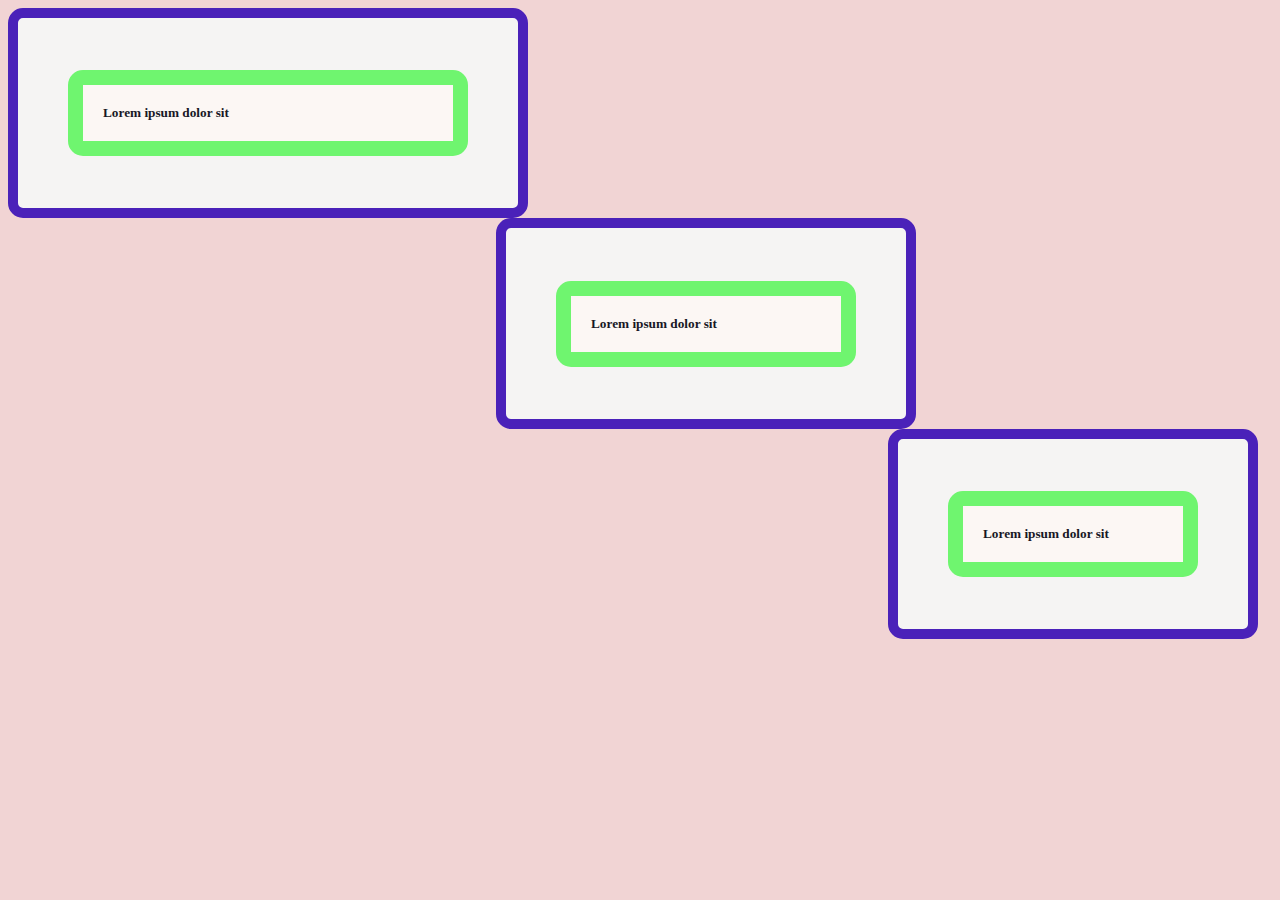
<file: Box model.html>
<!DOCTYPE html>
<html lang="en">
<head>
    <meta charset="UTF-8">
    <meta name="viewport" content="width=device-width, initial-scale=1.0">
    <title>Box Model</title>
    <Style>

    </Style>
    <link rel="stylesheet" href="style1.css">
    
    
</head>
<body>
<div class="container">
    <h5>Lorem ipsum dolor sit</h5>
</div>
<div class="container1">
        <h5>Lorem ipsum dolor sit</h5>
    </div>
        <div class="container2">
                <h5>Lorem ipsum dolor sit</h5>     

</div>
</body>
</html>
</file>
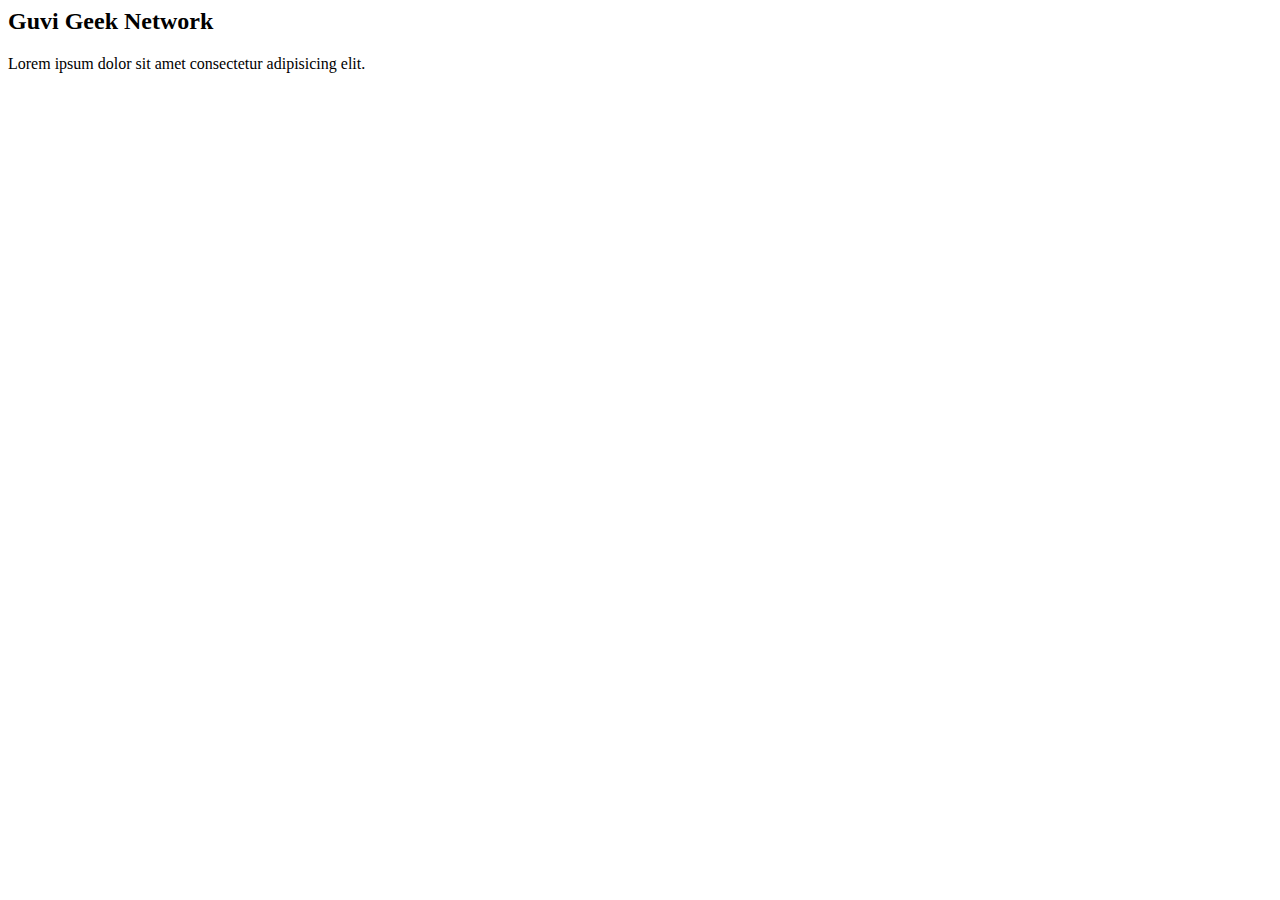
<file: Snippet1.html>
<html lang="en">
    <head>
        <title> guvi </title>
    </head>
    <h2> Guvi Geek Network </h2>
    <div>
        Lorem ipsum dolor sit amet consectetur adipisicing elit.
        <div>
            <div>
            </div>
        </body>
    </html>
</file>
<file: style1.css>
.container{
    text-align: center;
    width: 400px;
            background-color: rgb(245, 244, 243);
            padding: 30px 50px;
            border: 10px solid rgb(74, 33, 185);
            border-radius: 15px;
}

.container1{
    text-align: center;
    width: 300px;
            background-color: rgb(245, 244, 243);
            padding: 30px 50px;
            border: 10px solid rgb(74, 33, 185);
            border-radius: 15px;
            margin-top: auto;
            margin-left: 488px;
}
.container2{
    text-align: center;
    width: 250px;
    background-color: rgb(245, 244, 243);
    padding: 30px 50px;
    border: 10px solid rgb(74, 33, 185);
    border-radius: 15px;
    margin-top: 0%;
    margin-left: 880px;
}

 ul{  
    margin-top: 0%;
    list-style-type: none;
    overflow: auto;
    background-color: rgb(13, 13, 14);
}

 li a{
    float:right;
}
#name{
    float:left;
}
li a{
    display: block;
    color: white;
    text-align: center;
    padding: 5px 5px;
}
li a:hover {
    background-color:rgb(219, 213, 213) ;
}
h5{
    text-align: left;
    color: rgb(24, 23, 37);
    background-color: rgb(252, 247, 244);
            padding: 20px;
            border: 15px solid rgb(111, 245, 111);
            border-radius: 15px;
}
h6{
    color: rgb(24, 23, 37);
    background-color: rgb(252, 247, 244);
            padding: 30px;
            border: 20px solid rgb(111, 245, 111);
            border-radius: 15px;
}

body{
    text-align: center;
    background-color: rgb(241, 212, 212);
}

img{
    height: 200px;
    width: 200px;
    margin-top: 50px;
    border-radius: 50%;
    background-color: rgb(42, 42, 53);
}
.Movie-group{
    display: inline-block;
}

.Movie-name{
    margin-bottom: 0;
    
    
}

h2{
    margin-top: 30px;
    margin-bottom: 30px;
    margin-left: 20px;
    color: rgb(20, 20, 20);
    text-align: left;
}
h1{
    margin-top: 10px;
    margin-bottom: 60px;
    color: rgb(10, 10, 10);
    text-align: center;
}
h3{
    margin-top: 30px;
    margin-bottom: 20px;
    margin-left: 15px;
    margin-right: 15px;
    color: rgb(20, 20, 20);
    text-align: center;
    font-style: normal;
    font-size: smaller;


}


.about{
    
    background-color: rgb(215, 241, 143);
    font-style: normal;
    font-size: smaller;
    text-align: center;
    margin-left: auto ;
    margin-right: auto;
    color: rgb(197, 47, 47);
    

}
p{
    text-align: center;
    font-style: normal;
    font-size: medium;
    margin-top: 5px;
    font-weight: bold;

}
</file>
